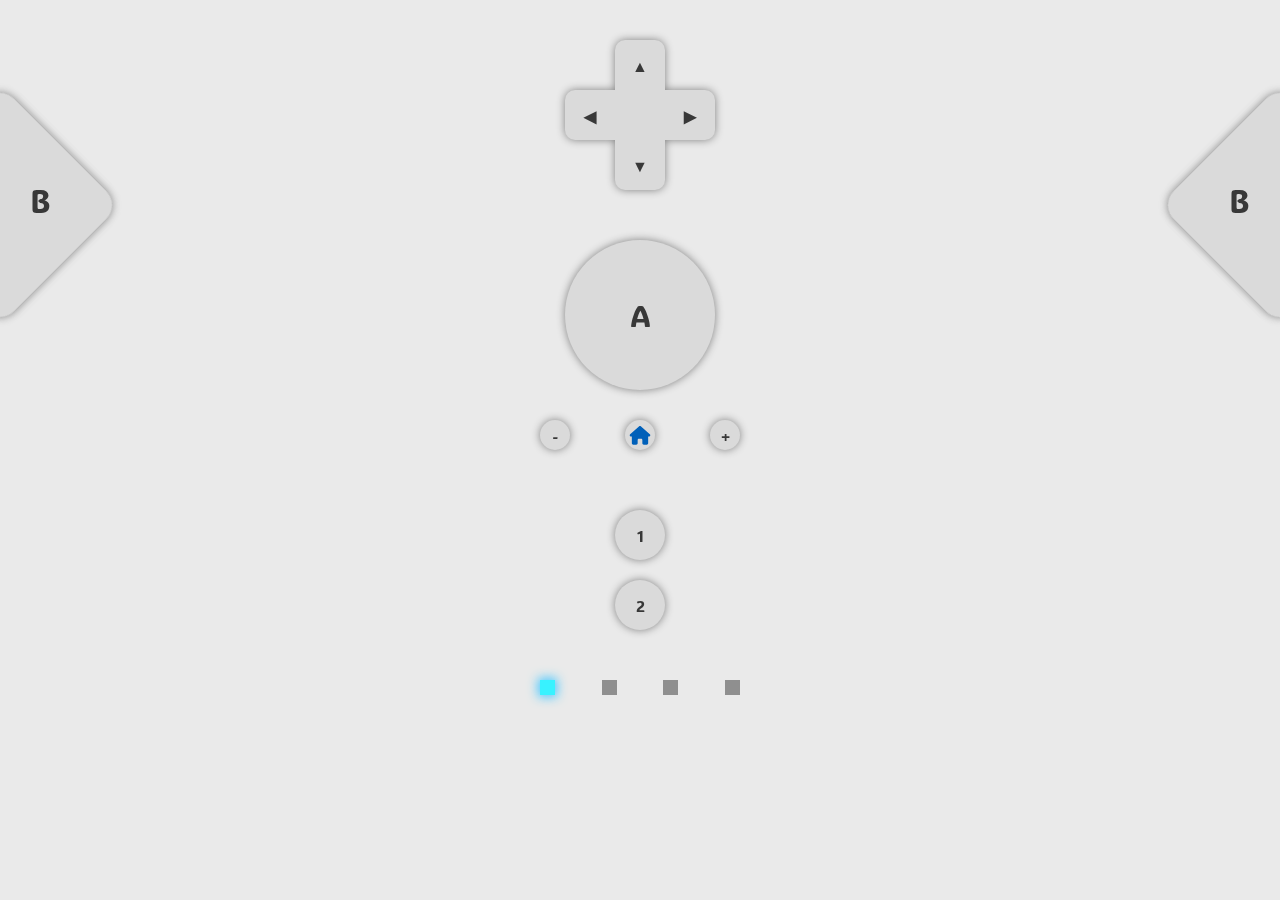
<file: app/index.html>
<!DOCTYPE html>
<html lang="en">
<head>
    <meta charset="UTF-8">
    <meta name="viewport" content="width=device-width, initial-scale=1.0, user-scalable=no">
    <link href='https://fonts.googleapis.com/css?family=ADLaM Display' rel='stylesheet'>
    <title>Wii Remote Emulator</title>
    <link rel="stylesheet" href="style.css">
</head>
<body>
    <div class="bTri one">
        <div class="btn" id="bBtn1"></div>
        <div class="text">B</div>
    </div>
    <div class="bTri two">
        <div class="btn" id="bBtn2"></div>
        <div class="text">B</div>
    </div>

    <div class="dpad">
        <div></div>
        <div class="btn" id="padUp">▲</div>
        <div></div>
        <div class="btn" id="padLeft">◀</div>
        <div class="ctr"></div>
        <div class="btn" id="padRight">▶</div>
        <div></div>
        <div class="btn" id="padDown">▼</div>
        <div></div>
    </div>

    <div class="btn" id="aBtn">A</div>

    <div id="homeRow">
        <div class="btn" id="minsBtn">-</div>
        <div class="btn" id="homeBtn"><svg fill="rgb(0, 96, 185)" viewBox="0 0 576 512"><path d="M575.8 255.5c0 18-15 32.1-32 32.1l-32 0 .7 160.2c0 2.7-.2 5.4-.5 8.1l0 16.2c0 22.1-17.9 40-40 40l-16 0c-1.1 0-2.2 0-3.3-.1c-1.4 .1-2.8 .1-4.2 .1L416 512l-24 0c-22.1 0-40-17.9-40-40l0-24 0-64c0-17.7-14.3-32-32-32l-64 0c-17.7 0-32 14.3-32 32l0 64 0 24c0 22.1-17.9 40-40 40l-24 0-31.9 0c-1.5 0-3-.1-4.5-.2c-1.2 .1-2.4 .2-3.6 .2l-16 0c-22.1 0-40-17.9-40-40l0-112c0-.9 0-1.9 .1-2.8l0-69.7-32 0c-18 0-32-14-32-32.1c0-9 3-17 10-24L266.4 8c7-7 15-8 22-8s15 2 21 7L564.8 231.5c8 7 12 15 11 24z"/></svg></div>
        <div class="btn" id="plusBtn">+</div>
    </div>

    <div id="numBtns">
        <div class="btn" id="1Btn">1</div>
        <div class="btn" id="2Btn">2</div>
    </div>

    <div id="lights">
        <div class="on" id="light1"></div>
        <div id="light2"></div>
        <div id="light3"></div>
        <div id="light4"></div>
    </div>
    
    <script src="remote.js"></script>
</body>
</html>
</file>
<file: app/style.css>
:root {
    --dpad-radius: 10px;
    --bBtn-size: 170px;
}
body {
    font-family: 'ADLaM Display';
    -webkit-user-select: none; /* Safari */
    -ms-user-select: none; /* IE 10 and IE 11 */
    user-select: none; /* Standard syntax */
    display: flex;
    align-items: center;
    height: 100vh;
    margin: 0;
    background: #eaeaea;
    overflow: hidden;
    flex-direction: column;
    touch-action: manipulation;
    color: #383838;
}

.bTri .btn {
    position: fixed;
    top: 120px;
    width: var(--bBtn-size);
    height: var(--bBtn-size);
    border-radius: 20px;
    transform: rotate(45deg);
    font-size: 32px;
    z-index: 1;
}
.bTri.one .btn { left:  calc(var(--bBtn-size) / -2) }
.bTri.two .btn { right: calc(var(--bBtn-size) / -2) }
.bTri.one .text { left:  30px }
.bTri.two .text { right: 30px }
.bTri .text {
    position: fixed;
    top: 180px;
    font-size: 32px;
    z-index: 1;
    pointer-events: none;
}

.dpad {
    margin-top: 40px;
    display: flex;
    flex-wrap: wrap;
    width: 150px;
    aspect-ratio: 1;
    filter: drop-shadow(0px 0px 4px gray);
}
.dpad div {
    flex: 0 0 33.3333%;
    border: none;
    font-size: 16px;
    font-weight: bold;
    margin: 0;
    display: flex;
    align-items: center;
    justify-content: center;
    filter: none !important;
}
div.btn, .dpad div.ctr {
    background: #dadada;
    filter: drop-shadow(0px 0px 4px gray);
}
div.btn.pressed {
    background: #acacac;
}
.dpad div.btn#padUp   { border-radius: var(--dpad-radius) var(--dpad-radius) 0 0; }
.dpad div.btn#padLeft { border-radius: var(--dpad-radius) 0 0 var(--dpad-radius); }
.dpad div.btn#padRight{ border-radius: 0 var(--dpad-radius) var(--dpad-radius) 0; }
.dpad div.btn#padDown { border-radius: 0 0 var(--dpad-radius) var(--dpad-radius); }

#aBtn {
    margin-top: 50px;
    width: 150px;
    aspect-ratio: 1;
    border-radius: 50%;
    display: flex;
    align-items: center;
    justify-content: center;
    font-size: 30px;
}

#homeRow {
    margin-top: 30px;
    width: 200px;
    display: flex;
    justify-content: space-between;
}
#homeRow div {
    width: 30px;
    aspect-ratio: 1;
    display: flex;
    align-items: center;
    justify-content: center;
    border-radius: 50%;
}
#homeRow div#homeBtn svg {
    transform: scale(0.7);
}
#numBtns {
    margin-top: 60px;
    width: 50px;
    height: 120px;
    display: flex;
    flex-direction: column;
    flex-wrap: wrap;
    justify-content: space-between;
}
#numBtns div {
    width: 100%;
    aspect-ratio: 1;
    border-radius: 50%;
    display: flex;
    align-items: center;
    justify-content: center;
}

#lights {
    margin-top: 50px;
    width: 200px;
    display: flex;
    justify-content: space-between;
}
#lights div {
    width: 15px;
    aspect-ratio: 1;
    background-color: #8f8f8f;
}
#lights div.on { background-color: #38f2ff; box-shadow: 0 0 11px 2px #48c8ff; }
</file>
